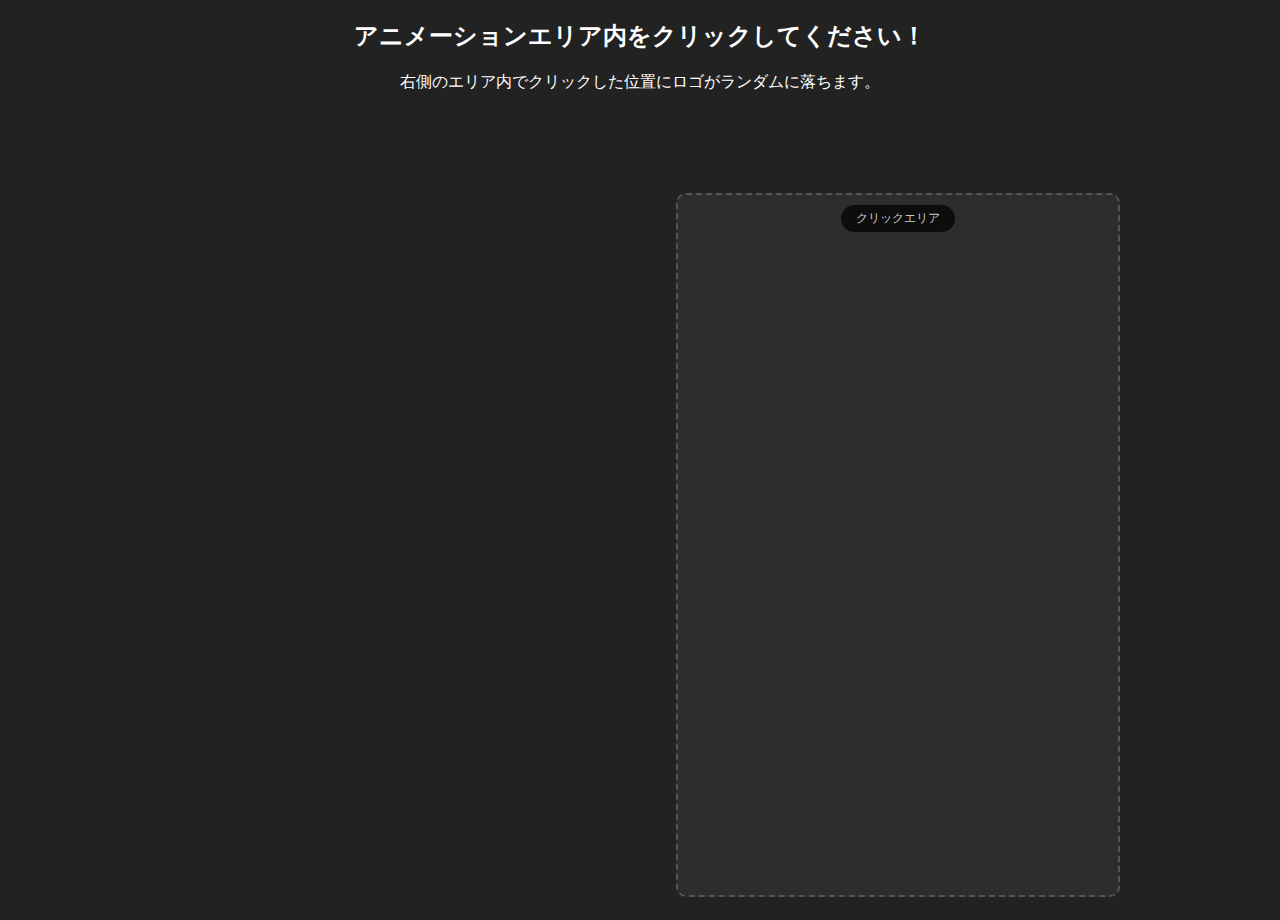
<file: logo-drop/index.html>
<!DOCTYPE html>
<html lang="ja">
<head>
  <meta charset="UTF-8">
  <title>ロゴ落下アニメーション</title>
  <link rel="stylesheet" href="style.css">
</head>
<body>
  <h2>アニメーションエリア内をクリックしてください！</h2>
  <p>右側のエリア内でクリックした位置にロゴがランダムに落ちます。</p>
  
  <!-- ★ アニメーション実行エリア -->
  <div class="animation-area">
    <div class="area-label">クリックエリア</div>
    <!-- ★ スクロール可能な内容エリアを追加 -->
    <div class="animation-content">
      <!-- この中でアニメーションが実行される -->
      <div class="ground"></div>
    </div>
  </div>
  
  <script src="main.js"></script>
</body>
</html>
</file>
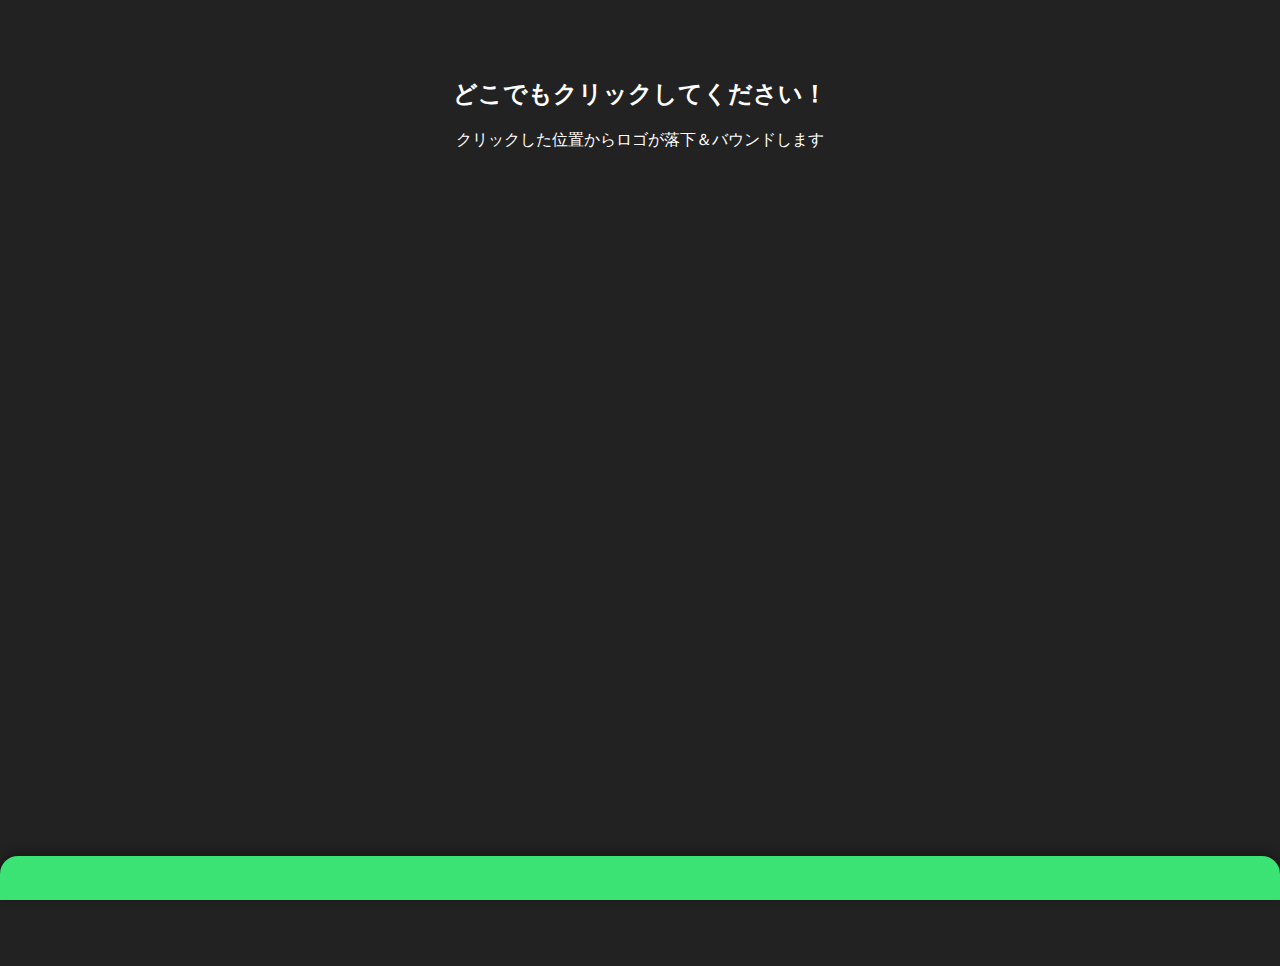
<file: logo-drop-tsum/tsum.html>
<!DOCTYPE html>
<html lang="ja">
<head>
  <meta charset="UTF-8">
  <title>ツムツム風ロゴ落下</title>
  <link rel="stylesheet" href="tsum.css">
</head>
<body>
  <h2>どこでもクリックしてください！</h2>
  <p>クリックした位置からロゴが落下＆バウンドします</p>
  <div id="floor"></div>
  <script src="tsum.js"></script>
</body>
</html>
</file>
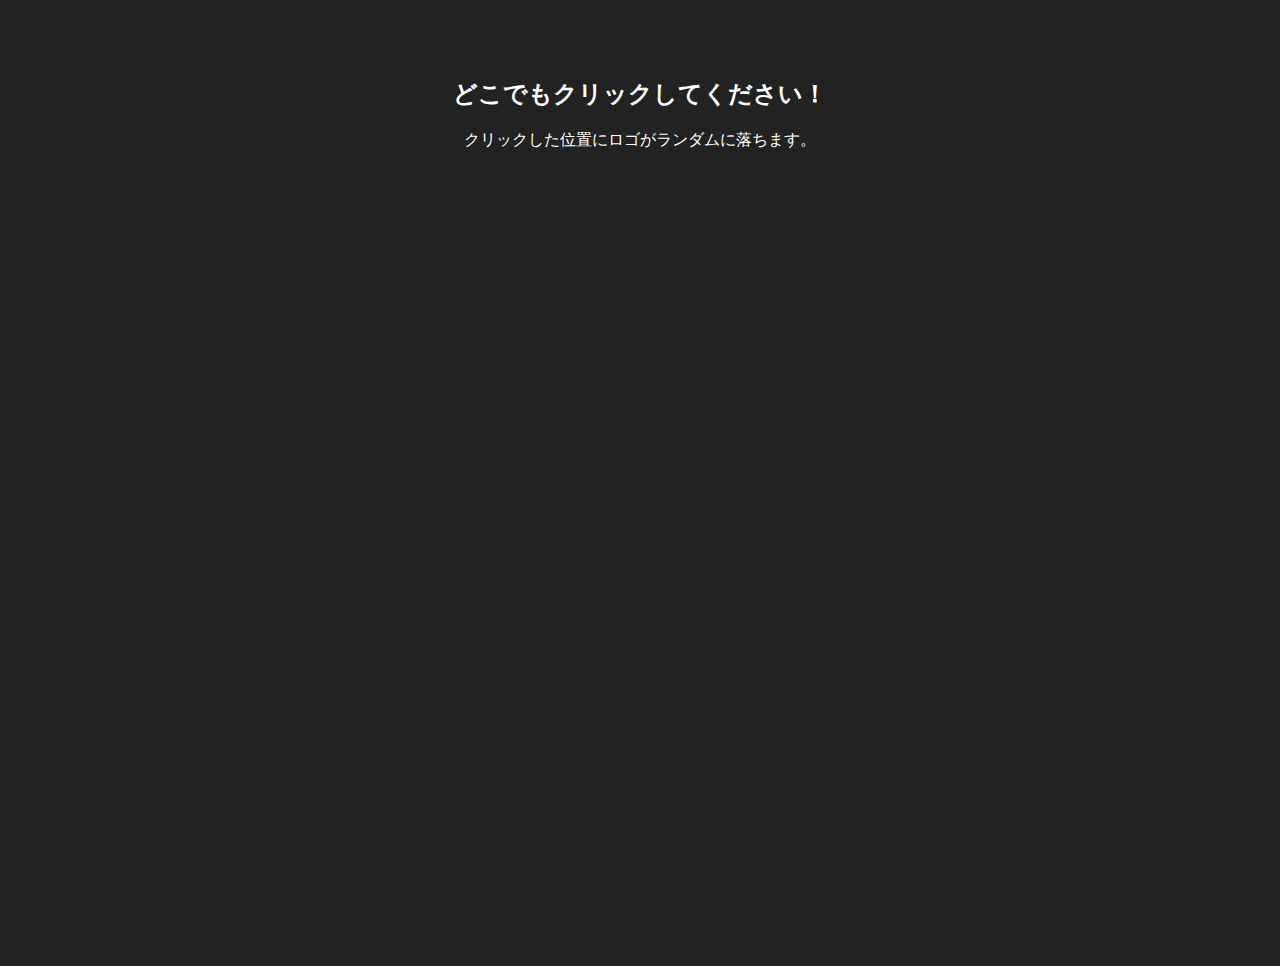
<file: test/test2.html>
<!DOCTYPE html>
<html lang="ja">
<head>
<meta charset="UTF-8">
<title>ロゴ落下アニメーション</title>
<style>
  body {
    min-height: 100vh;
    background: #222;
    color: #fff;
    font-family: sans-serif;
    text-align: center;
    padding-top: 50px;
  }
  .logo {
    position: fixed;
    z-index: 10;
    opacity: 0.92;
    pointer-events: none;
    animation: fall 1.8s cubic-bezier(.24,.85,.52,1.26) forwards;
  }
  @keyframes fall {
    to {
      transform: translateY(100vh) rotate(360deg) scale(1.2);
      opacity: 0;
    }
  }
</style>
</head>
<body>
<h2>どこでもクリックしてください！</h2>
<p>クリックした位置にロゴがランダムに落ちます。</p>
<script>
const logos = [
  "https://raw.githubusercontent.com/github/explore/main/topics/javascript/javascript.png",
  "https://raw.githubusercontent.com/github/explore/main/topics/python/python.png",
  "https://raw.githubusercontent.com/github/explore/main/topics/java/java.png",
  "https://raw.githubusercontent.com/github/explore/main/topics/typescript/typescript.png"
];
document.body.addEventListener('click', e => {
  // h2/pの上はロゴ出さない
  if (e.target.tagName === 'H2' || e.target.tagName === 'P') return;
  const img = document.createElement('img');
  img.src = logos[Math.floor(Math.random() * logos.length)];
  const size = 40 + Math.random() * 60;
  img.style.width = size + 'px';
  img.className = 'logo';
  img.style.left = (e.clientX - size/2) + 'px';
  img.style.top = (e.clientY - size/2) + 'px';
  document.body.appendChild(img);
  img.addEventListener('animationend', () => {
    img.remove();
  });
});
</script>
</body>
</html>
</file>
<file: logo-drop/style.css>
body {
    min-height: 100vh;
    background: #222;
    color: #fff;
    font-family: sans-serif;
    text-align: center;
    margin: 0;
    overflow-x: hidden;
}

/* ★ アニメーションエリアのスタイル */
.animation-area {
    position: relative;
    width: 440px;
    height: calc(100vh - 200px);  /* 表示領域の高さは維持 */
    margin: 100px auto 100px calc(70% - 220px);  /* 中央よりやや右 */
    background: rgba(255, 255, 255, 0.05);
    border: 2px dashed #555;
    border-radius: 10px;
    overflow-y: scroll;  /* ★ 縦スクロールを有効化 */
    overflow-x: hidden;
}

/* ★ スクロール可能な内容エリアを追加 */
.animation-content {
    position: relative;
    width: 100%;
    height: calc((100vh - 200px) * 5);  /* ★ 高さを5倍に */
    min-height: calc((100vh - 200px) * 5);
}

/* エリアのラベル */
.area-label {
    position: absolute;
    top: 10px;
    left: 50%;
    transform: translateX(-50%);
    background: rgba(0, 0, 0, 0.7);
    padding: 5px 15px;
    border-radius: 15px;
    font-size: 12px;
    color: #ccc;
    z-index: 5;
}

/* アニメーションエリア内の底 */
.ground {
    position: absolute;
    bottom: 0;
    left: 0;
    width: 100%;
    height: 50px;
    background: linear-gradient(to top, #444, #333);
    border-top: 2px solid #555;
    z-index: 1;
}

/* ロゴのスタイル */
.logo {
    position: absolute;
    z-index: 10;
    opacity: 0.92;
    pointer-events: none;
}

/* 落下アニメーション */
.falling {
    animation: fall var(--fall-duration) cubic-bezier(.24,.85,.52,1.26) forwards;  /* ★ 動的な時間設定 */
}

/* 底に着いた状態 */
.landed {
    animation: bounce 0.3s ease-out forwards;
    /* ★ 位置は JavaScript で直接設定するため、ここでは transform のみ */
}

@keyframes fall {
    0% {
        left: var(--start-x);
        top: var(--start-y);
        transform: rotate(0deg) scale(1);
        opacity: 1;
    }
    100% {
        left: var(--final-x);
        top: var(--final-y);
        transform: rotate(var(--final-rotation)) scale(1);
        opacity: 0.92;
    }
}

@keyframes bounce {
    0% { 
        transform: rotate(var(--final-rotation)) scale(1); 
    }
    50% { 
        transform: rotate(var(--final-rotation)) scale(1.1); 
    }
    100% { 
        transform: rotate(var(--final-rotation)) scale(1);
    }
}

/* レスポンシブ対応 */
@media (max-width: 500px) {
    .animation-area {
        width: 90%;
        margin: 100px auto;
    }
}
</file>
<file: logo-drop-tsum/tsum.css>
body {
    min-height: 100vh;
    background: #222;
    color: #fff;
    font-family: sans-serif;
    text-align: center;
    padding-top: 50px;
    position: relative;
  }
  .logo {
    position: fixed;
    z-index: 10;
    opacity: 0.92;
    pointer-events: none;
    will-change: top, left, transform;
  }
  #floor {
    position: fixed;
    left: 0;
    width: 100vw;
    height: 44px;
    background: #3ae374;
    bottom: 0;
    z-index: 5;
    border-top-left-radius: 18px;
    border-top-right-radius: 18px;
    box-shadow: 0 -2px 12px #111a;
  }
</file>
